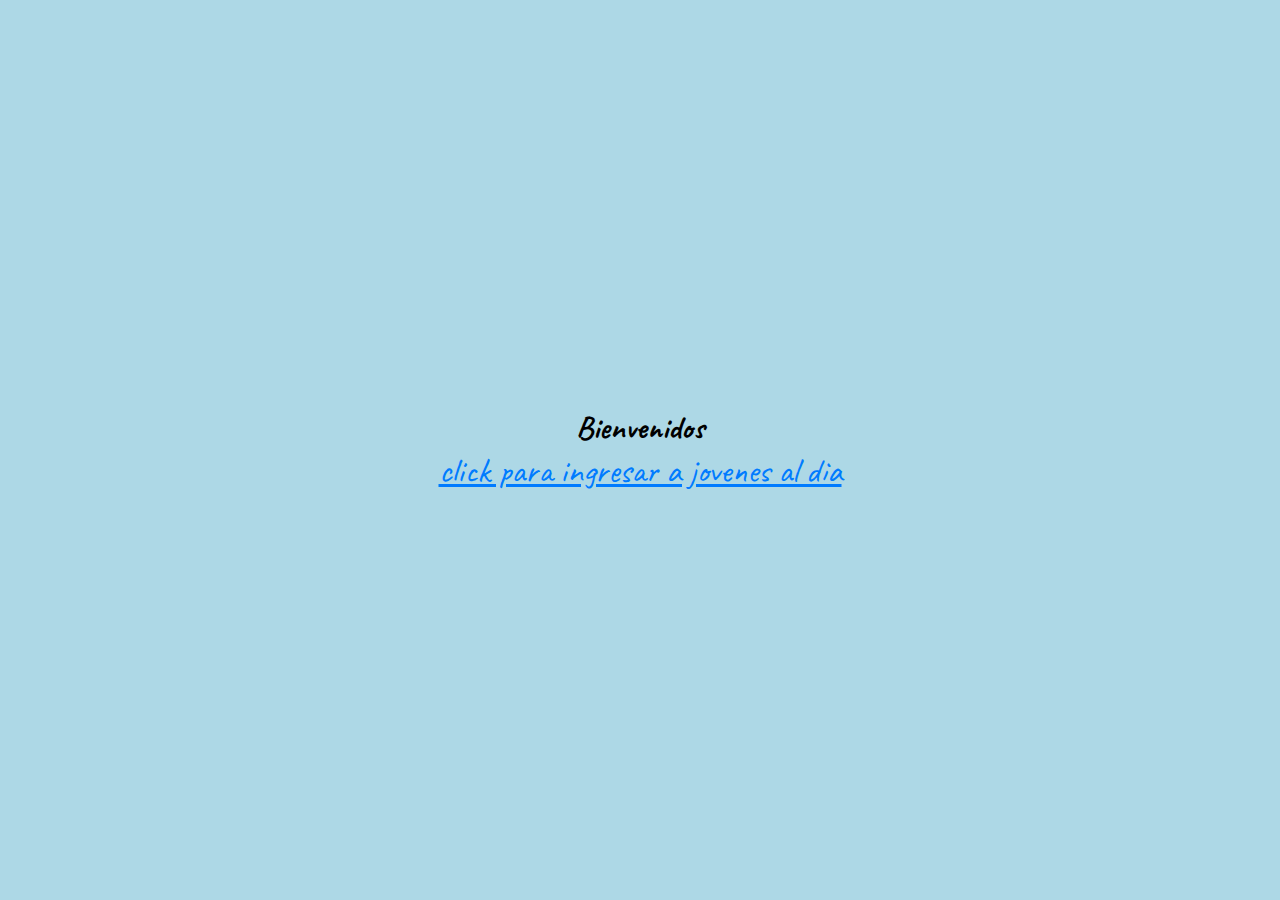
<file: index.html>
<!DOCTYPE html>
<html lang="en" style="height: 100%;">
<head>
    <meta charset="UTF-8">
    <meta name="viewport" content="width=device-width, initial-scale=1.0">
    <link href="https://fonts.googleapis.com/css2?family=Caveat:wght@400..700&amp;display=swap" rel="stylesheet">
    <title>index</title>
</head>
<body style="background:lightblue; height: 100%; margin: 0; margin: 0; display: flex; flex-direction: column; align-items: center; justify-content: center;">
    <div style="">
        <h1 style="font-family: 'Caveat', cursive; text-align: center; margin: 0;">Bienvenidos</h1>
        <a href="galeria/frontend_galeria.html" style="color: #007bff; font-family: 'Caveat', cursive; font-size: 35px;">click para ingresar a jovenes al dia</a>
    </div>
</body>
</html>
</file>
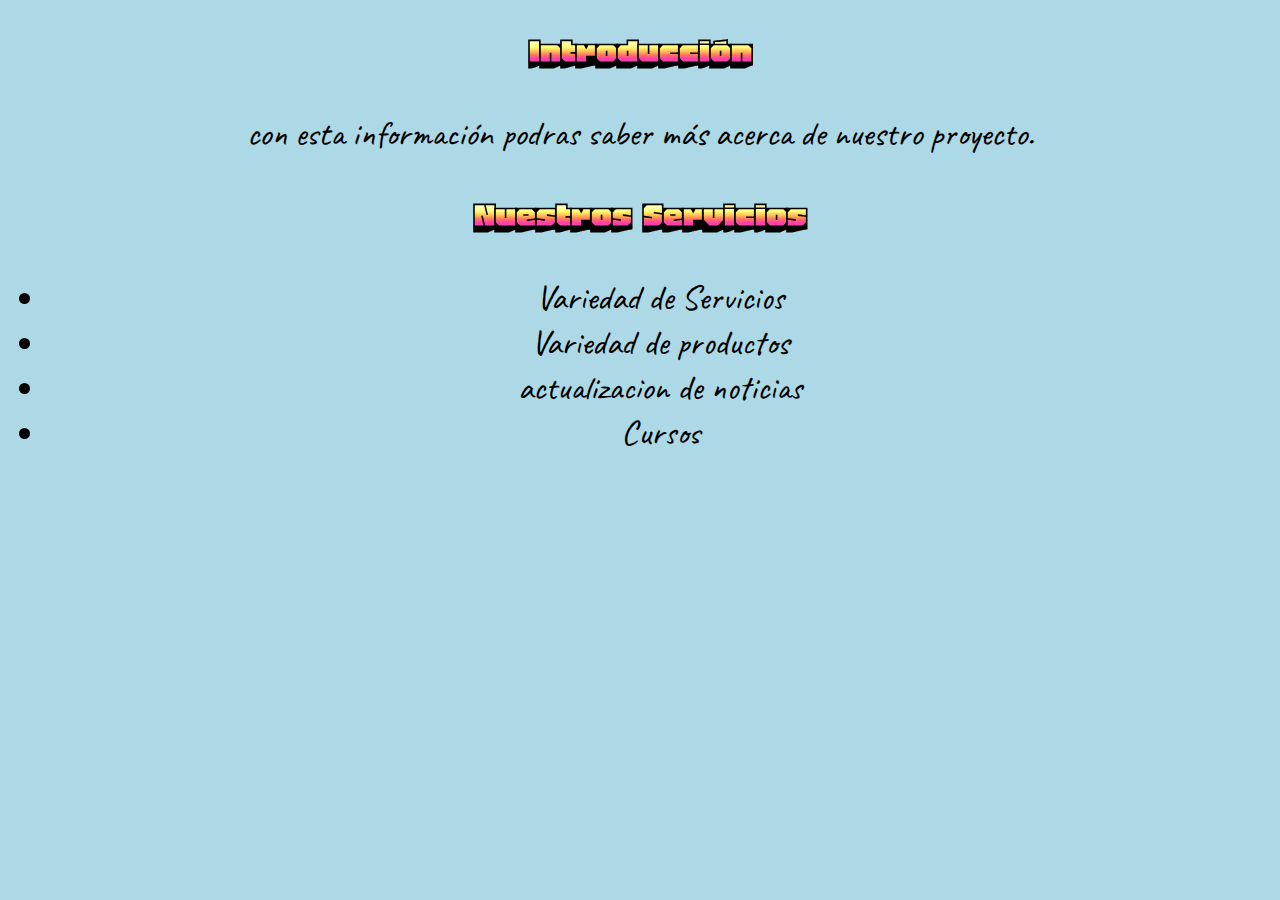
<file: galeria/lectura.html>
<!DOCTYPE html>
<html lang="en">
<head>
    <meta charset="UTF-8">
    <meta name="viewport" content="width=device-width, initial-scale=1.0">
    <title>Introducción a jovenes al dia</title>
</head>
<html>
<body>
    <link rel="preconnect" href="https://fonts.googleapis.com">
    <link rel="preconnect" href="https://fonts.gstatic.com" crossorigin>
    <link href="https://fonts.googleapis.com/css2?family=Caveat:wght@400..700&family=Honk&display=swap" rel="stylesheet">

    <link rel ="stylesheet" href="style2.css">

    <link rel="preconnect" href="https://fonts.googleapis.com">
    <link rel="preconnect" href="https://fonts.gstatic.com" crossorigin>
    <link href="https://fonts.googleapis.com/css2?family=Caveat:wght@400..700&display=swap" rel="stylesheet">
    <link rel = "stylesheet" href="style2.css">

    <div class= "city">
        <header class = "text-center">
            <h1>Introducción</h1>
            <p class="lead"> con esta información podras saber más acerca de nuestro proyecto.</p>
        </header>    
    </div>  
    <div class="listas">
        <h2>Nuestros Servicios</h2>
        <ul>
            <li>Variedad de Servicios</li>
            <li>Variedad de productos</li>
            <li>actualizacion de noticias</li>
            <li>Cursos</li>
        </ul>
    </div>



</body>
</html>
</file>
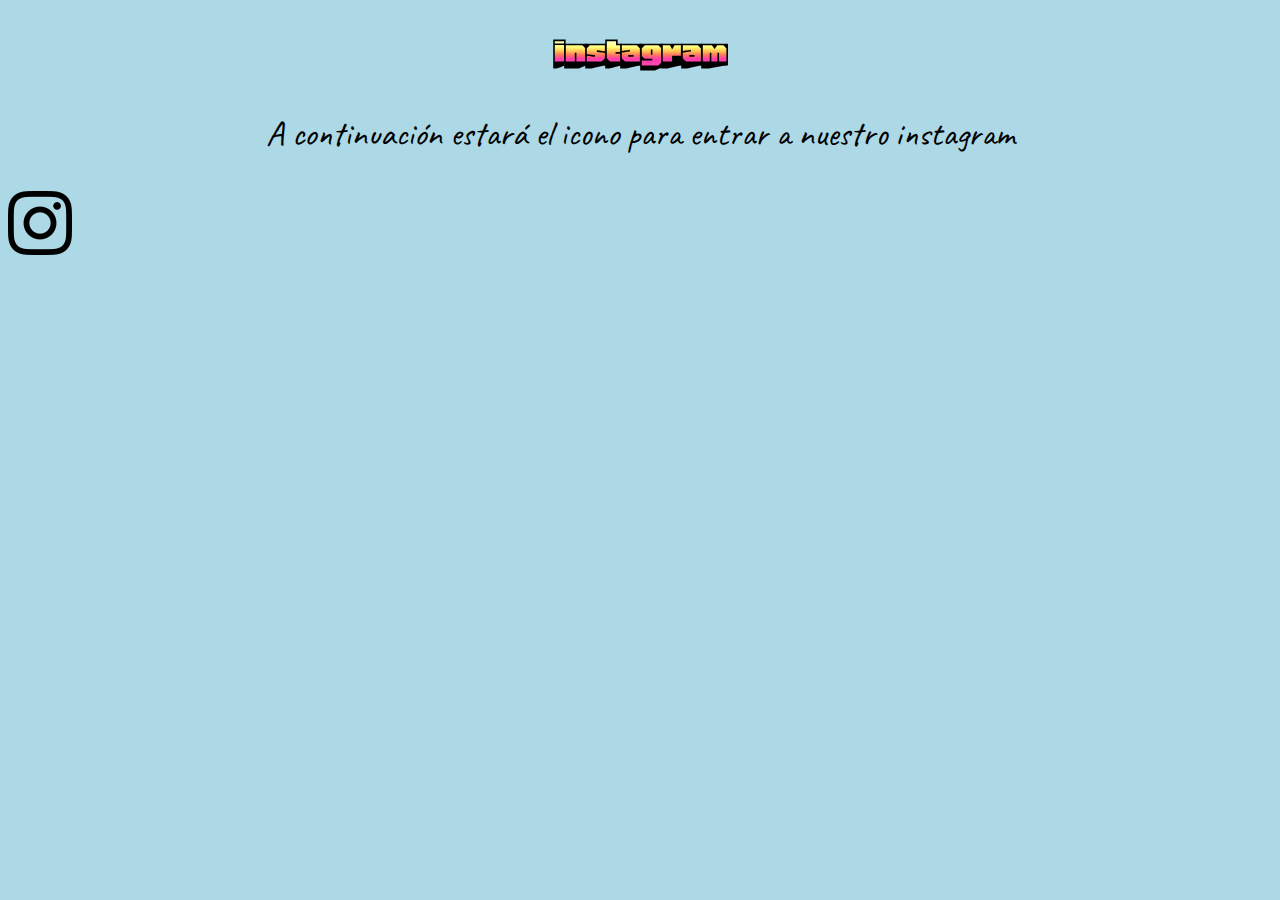
<file: galeria/redes.html>
<!DOCTYPE html>
<html lang="en">
<head>
    <meta charset="UTF-8">
    <meta name="viewport" content="width=device-width, initial-scale=1.0">
    <title>Document</title>
</head>
<body>
    <link rel="preconnect" href="https://fonts.googleapis.com">
    <link rel="preconnect" href="https://fonts.gstatic.com" crossorigin>
    <link href="https://fonts.googleapis.com/css2?family=Caveat:wght@400..700&family=Honk&display=swap" rel="stylesheet">

    <link rel ="stylesheet" href="style3.css">

    <link rel="preconnect" href="https://fonts.googleapis.com">
    <link rel="preconnect" href="https://fonts.gstatic.com" crossorigin>
    <link href="https://fonts.googleapis.com/css2?family=Caveat:wght@400..700&display=swap" rel="stylesheet">
    <link rel = "stylesheet" href="style3.css">

    <div class="redes">
        <header class="redes1">
            <h1>instagram</h1>
            <p>A continuación estará el icono para entrar a nuestro instagram</p>
        </header>
    </div>
    <img src="instagram.png" alt="">
    
</body>
</html>
</file>
<file: galeria/style2.css>
body{
    background-color: lightblue;
}
text,
h1,
h2{
    text-align: center;
    font-family: "Honk", system-ui;
    font-optical-sizing: auto;
    font-size: 40px;
    font-weight: 400;
    font-style: normal;
    font-variation-settings:
      "MORF" 15,
      "SHLN" 50;
}
text,
p,
li,
ul{
    text-align: center;
    font-family: "Caveat", cursive;
  font-optical-sizing: auto;
  font-weight: 1500;
  font-size: 35px;
  font-style: normal;

}
</file>
<file: galeria/style3.css>
body{
    background-color: lightblue;
}
text,
h1,
h2{
    text-align: center;
    font-family: "Honk", system-ui;
    font-optical-sizing: auto;
    font-size: 40px;
    font-weight: 400;
    font-style: normal;
    font-variation-settings:
      "MORF" 15,
      "SHLN" 50;
}
text,
p,
li,
ul{
    text-align: center;
    font-family: "Caveat", cursive;
  font-optical-sizing: auto;
  font-weight: 1500;
  font-size: 35px;
  font-style: normal;

}
</file>
